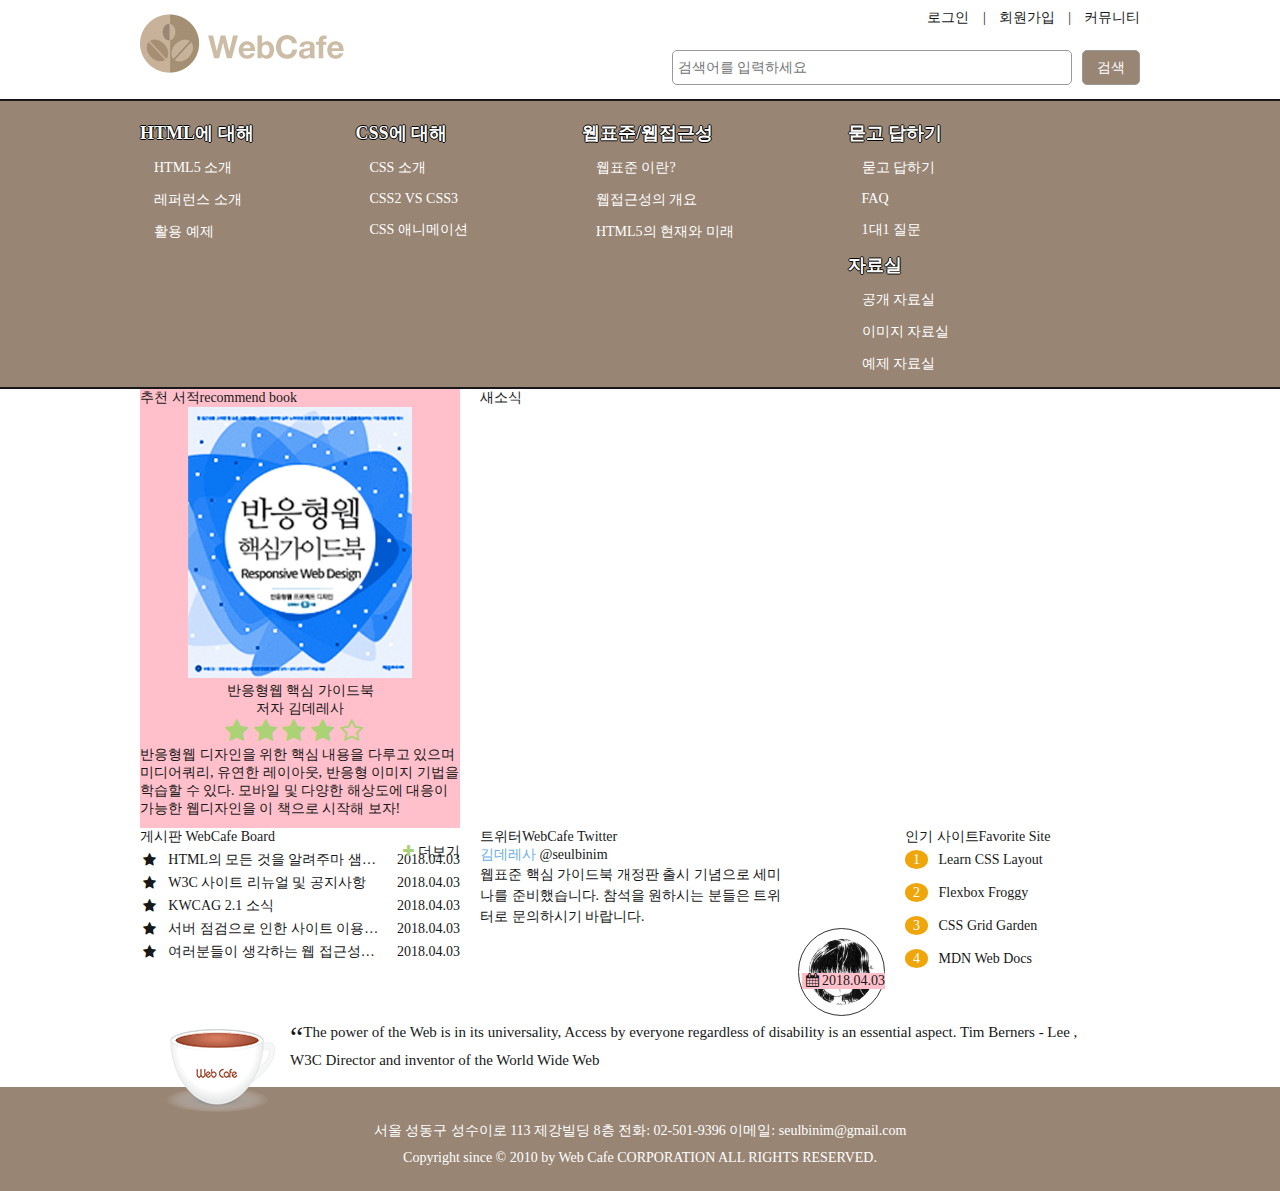
<file: webcafe-aria.html>
<!DOCTYPE html>
<html lang="ko-kr">
<head>
  <meta charset="UTF-8">
  <!-- 타이틀 밑에 캐릭터셋이 있으면 안됨. 타이틀텍스트 깨질 수 있음. 헤드 등장하자마자 인코딩값 나와야함 -->
  <meta name="viewport" content="width=device-width, initial-scale=1.0">
  <!-- 반응형을 위한 요소 -->
  <meta http-equiv="X-UA-Compatible" content="ie=edge">
  <!-- x는 비표준을 뜻함. ie=edge는 현재깔린 익스플로러의 최신버전으로 하라는 말. 특정버전을 강요해야할 때 edge대신 버전을 명시 -->
  <title>웹카페</title>
  <!-- 타이틀은 해당페이지의 핵심키워드로 적용해야 함-->
  <link rel="stylesheet" href="css/webcafe.css">
  <script src="./js/jquery.min.js" defer></script>
  <script src="./js/webcafe.js" defer></script>
</head>
<body>
  <!-- aria코드로 div에 역할부여해보기 -->
  <!-- 비중립적인 것에 역할모델을 주면 안됨. 예를 들어 h1,, div에 role로 button을 주면 키보드 포커싱이 안됨. 치명적 tabindex값을 추가적으로 줘야함-->
  <div class="wrapper">
    <div class="header" role="banner">
      <!-- #을 넣으면 가상링크. empty element <img> but, XHTML에서는 <img />로 사용.좀 더 엄격한 것 -->
      <!-- 이미지 src에 폴더경로를 넣으면 상대경로로 처리됨 -->
      <!-- alt =alternative 이미지 대신 들어갈 대체정보. 스크린 리더에서 어떻게 읽힐지 고려하면서 띄어쓰기 해줘야함. -->
      <h1 class="logo"><a href="#"><img src="images/rwd-logo.png" alt="Web Cafe" class="vt"></a></h1>
      <!-- ul.member>li*3>a[href="#"] -->
      <ul class="member">
        <li><a href="#">로그인</a></li>
        <li><span class="bar" aria-hidden="true">|</span></span><a href="#">회원가입</a></li>
        <li><span class="bar" aria-hidden="true">|</span><a href="#">커뮤니티</a></li>
      </ul>  
      <form action="https://formspree.io/35mmg@naver.com" method="POST" class="search-form">
        <fieldset>
          <legend>검색 폼</legend>
          <label for="search" class="a11y-hidden">검색어</label>
          <input type="search" id="search" name="keyword" required placeholder="검색어를 입력하세요">
          <!-- required는 입력어가 없을 경우에 서버전송을 하지않고 팝업을 띄어줌 -->
          <button class="btn-search" type="submit">검색</button>
        </fieldset>
      </form>
    </div>
    <!-- 여기서 배너는 머릿말이라는 의미정도 -->
    <nav class="navigation">
        <h2>
          <div class="a11y-hidden">메인메뉴</div> 
        </h2>
        <button class="btn-menubar" title="메뉴 열기" aria-label="메뉴 열기">
          <span class="menubar menubar-top"></span>
          <span class="menubar menubar-middle"></span>
          <span class="menubar menubar-bottom"></span>
        </button>
        <ul class="menu clearfix">
            <li class="menu-list">
                <span class="menu-item ">HTML에 대해</span>
                <ul class="sub-menu">
                    <li><a href="#">HTML5 소개</a></li>
                    <li><a href="#">레퍼런스 소개</a></li>
                    <li><a href="#">활용 예제</a></li>
                </ul>
            </li>
            <li class="menu-list">
                <span class="menu-item">CSS에 대해</span>
                <ul class="sub-menu">
                    <li><a href="#">CSS 소개</a></li>
                    <li><a href="#">CSS2 VS CSS3</a></li>
                    <li><a href="#">CSS 애니메이션</a></li>
                </ul>
            </li>
            <li class="menu-list">
                <span class="menu-item">웹표준/웹접근성</span>
                <ul class="sub-menu">
                    <li><a href="#">웹표준 이란?</a></li>
                    <li><a href="#">웹접근성의 개요</a></li>
                    <li><a href="#">HTML5의 현재와 미래</a></li>
                </ul>
            </li>
            <li class="menu-list">
                <span class="menu-item">묻고 답하기</span>
                <ul class="sub-menu">
                    <li><a href="#">묻고 답하기</a></li>
                    <li><a href="#">FAQ</a></li>
                    <li><a href="#">1대1 질문</a></li>
                </ul>
            </li>
            <li class="menu-list">
                <span class="menu-item">자료실</span>
                <ul class="sub-menu">
                    <li><a href="#">공개 자료실</a></li>
                    <li><a href="#">이미지 자료실</a></li>
                    <li><a href="#">예제 자료실</a></li>
                </ul>
            </li>
        </ul>
    </nav>
    <!-- main.main+article.slogan -->
    <main class="main">
      <section class="main-content recommend-book">
        <h2 class="main-content-heading recommend-book-heading">
          추천 서적<span class="en-heading">recommend book</span>
        </h2>
        <div class="responsive-wrap">
          <figure class="recommend-book-cover">
            <img src="./images/book_rwd.jpg" alt="" class="responsive" aria-labelledby="recommend-book-subject">
            <figcaption id="recommend-book-subject">반응형웹 핵심 가이드북</figcaption>
          </figure>
        </div>
        <dl class="recommend-book-detail">
          <dt class="recommend-book-author">저자</dt>
          <dd class="recommend-book-author-name">김데레사</dd>
          <dt class="a11y-hidden">평점</dt>
          <dd class="recommend-book-grade" aria-label="5점 만점에 4점">
            <span aria-hidden="true" class="icon-star"></span>
            <span aria-hidden="true" class="icon-star"></span>
            <span aria-hidden="true" class="icon-star"></span>
            <span aria-hidden="true" class="icon-star"></span>
            <span aria-hidden="true" class="icon-star-empty"></span>
          </dd>
        </dl>
        <p class="recommend-book-summary">
          반응형웹 디자인을 위한 핵심 내용을 다루고 있으며 미디어쿼리, 유연한 레이아웃, 반응형 이미지 기법을 학습할 수 있다. 모바일 및 다양한 해상도에 대응이 가능한 웹디자인을 이 책으로 시작해 보자!
        </p>
      </section>
      <section class="main-content news">새소식</section>
      <section class="board">
          <h2 class="board-heading main-section-heading" id="board">
              <span id="board">게시판</span>
              <span class="en-heading">WebCafe Board</span>
          </h2>
          <ul class="board-list">
              <li class="icon-star">
                  <a href="#">HTML의 모든 것을 알려주마 샘플 활용법</a>
                  <time datetime="2018-04-04T12:34:12">2018.04.03</time>
              </li>
              <li class="icon-star">
                  <a href="#">W3C 사이트 리뉴얼 및 공지사항</a>
                  <time datetime="2018-04-04T12:34:12">2018.04.03</time>
              </li>
              <li class="icon-star">
                  <a href="#">KWCAG 2.1 소식</a>
                  <time datetime="2018-04-04T12:34:12">2018.04.03</time>
              </li>
              <li class="icon-star">
                  <a href="#">서버 점검으로 인한 사이트 이용안내 입니다.</a>
                  <time datetime="2018-04-04T12:34:12">2018.04.03</time>
              </li>
              <li class="icon-star">
                  <a href="#">여러분들이 생각하는 웹 접근성에 대해 이야기를 나누어 봅시다.</a>
                  <time datetime="2018-04-04T12:34:12">2018.04.03</time>
              </li>
          </ul>
          <a href="#" class="board-more icon-plus" aria-labelledby="board">더보기</a>
      </section>
      <section class="main-content favorite-site">
          <h2 class="favorite-site-heading main-section-heading">
              인기 사이트<span class="en-heading">Favorite Site</span>
          </h2>
          <ol class="favorite-site-list">
              <li>
              <a href="http://ko.learnlayout.com/" target="_blank">Learn CSS Layout</a>
              </li>
              <li>
              <a href="http://flexboxfroggy.com/" target="_blank">Flexbox Froggy</a>
              </li>
              <li>
              <a href="http://cssgridgarden.com/" target="_blank">CSS Grid Garden</a>
              </li>
              <li>
              <a href="https://developer.mozilla.org/ko/" target="_blank">MDN Web Docs</a>
              </li>
          </ol>
      </section>
      <article class="main-content twitter">
          <h2 class="twitter-heading main-section-heading">
              트위터<span class="en-heading">WebCafe Twitter</span>
          </h2>
          <dl class="twitter-user-info">
              <dt class="a11y-hidden">사용자 이름</dt>
              <dd class="twitter-user-name">김데레사</dd>
              <dt class="a11y-hidden">사용자 아이디</dt>
              <dd class="twitter-user-id">
                  <a href="http://twitter.com/seulbinim">@seulbinim</a>
              </dd>
          </dl>
          <figure class="twitter-profile">
              <img src="images/seulbinim.jpg" alt="" class="twitter-thumbnail responsive">
              <figcaption class="a11y-hidden">사용자 프로필</figcaption>
          </figure>
          <p class="twitter-summary">
              웹표준 핵심 가이드북 개정판 출시 기념으로 세미나를 준비했습니다. 참석을 원하시는 분들은 트위터로 문의하시기 바랍니다.
          </p>
          <time class="twitter-date icon-calendar" datetime="2018-04-03T16:09:28">2018.04.03</time>
      </article>
    </main>
    <article class="slogan">
        <h2 class="slogan-heading" title="웹카페에서 웹표준을">
            슬로건
        </h2>
        <p class="slogan-content">
            <q cite="http://w3.org/WAI">The power of the Web is in its universality, Access by everyone regardless of disability is an essential aspect.</q>
            Tim Berners - Lee , W3C Director and inventor of the World Wide Web
        </p>
        <footer class="a11y-hidden">
            출처 : W3C - Web Accessibility Initiative 
        </footer>
    </article>
    <!-- div.footer-bg>footer.footer -->
    <footer class="footer">
        <address class="address">
            <span>서울 성동구 성수이로 113 제강빌딩 8층</span>
            <span>전화: <a href="tel:025019396">02-501-9396</a></span>
            <span>이메일: <a href="mailto:seulbinim@gmail.com?subject=문의사항">seulbinim@gmail.com</a></span>
        </address>
        <small class="copyright">
            Copyright since &copy; 2010 by Web Cafe CORPORATION ALL RIGHTS RESERVED.
        </small>
    </footer>

    <!-- 아리아방식 -->
    <!-- <div class="nav" role="navigation">네비게이션</div>
    <div class="main" role="main">메인</div>
    <div class="slogan" role="article">슬로건</div>
    <div class="footer-bg">
      <div class="footer" role="contentinfo">푸터</div>
    </div> -->
  </div>
</body>
</html>
</file>
<file: css/webcafe.css>
@charset "utf-8";
@import url('https://spoqa.github.io/spoqa-han-sans/css/SpoqaHanSans-kr.css');
/* @ = at sign rule = css에서 무언가를 선언하는 것 */
@import url(./normalize.css);
@import url(./reset.css);
/* 경로 .은 현재경로를 말함 */
/* 실무에서는 reset.css잘 안씀. normalize를 배경으로 사용할 것. 이유는 캐스캐이딩. 코드땜에 무거워짐 */
@import url('./fonts.css');

/* 기본스타일 - 글꼴(웹폰트),링크,색상(전경,배경) */
*, *::before, *::after{
  box-sizing: border-box;
  /* 전체 보더박스로 바꾸면 박스마진, 패딩을 신경쓰지않아도 내부에서 쉽게 auto로 처리됨 */
}
html{
  font-size: 10px;
  /* fnz */
}
body{
  font-family: 'Spoqa Han Sans','sans-serif';
  font-weight: 400;
  font-size: 1.4rem;
  color: #181818;
  background: #fff;
}
a{
  color: inherit;
  /* inherit:상위속성을 상속받게 함 */
  text-decoration: none;
}
/* a:link{
  color: green;
}
a:visited{
  color: grey;
}
a:hover, a:focus{
  color: red;
} */


/* 공통 스타일 */
legend, .a11y-hidden{
  position: absolute;
  background: blue;
  width: 1px;
  height: 1px;
  overflow: hidden;
  clip: rect(0,0,0,0);
  margin: -1px; 
  /* 숨김컨텐츠 만들때 응용하기 */

  /* top: -9999em; ->스크린리더시 해당부분에 위치가 가면 원치않는 스크롤이 일어나는 문제 */
  /* display:none은 스크린리더기가 읽을 수 없다 */
}
.responsive-wrap{
  /* background-color: skyblue; */
  display: grid;
  /* grid-template-columns: 50%;
  justify-content: center; */
}
.responsive{
  max-width: 100%;
  /* 본인의 원본크기보다 커질 수 없게 max-width 사용*/
  height: auto;
}
/* 공통 추천 서적 */
.recommend-book-cover{
  /* background-color: red; */
  justify-self: center;
  text-align: center;
}
.recommend-book-detail{
  text-align: center;
  /* background: tomato; */
}
.recommend-book-author, .recommend-book-author-name{
  display: inline;
}
.recommend-book-grade{
  font-size: 2.5rem;
}
.recommend-book-grade [class^="icon"]{
  /* background: yellow; */
  margin-left: -0.5em;
  color: #abd375;
  /* letter-spacing: -10px; */
}
/* [class^="icon"] 속성 선택자 클래스가 아이콘으로 시작하는 것들 선택*/
/* 공통 게시판 */
.board{
  /* background-color: yellow; */
  position: relative;
}
.board-list{
  /* background-color: pink; */
}
.board-list li{
  /* background-color: skyblue; */
  display: flex;
  justify-content: space-between;
  align-items: center;
  margin: 5px 0;
}
.board-list li::before{
  /* background-color: lime; */
}
.board-list a{
  /* background-color: orange; */
  /* display: inline-block; */
  width: calc(100% - 100px);
  /* 계산함수 쓸때는 꼭 띄워야 됨 */
  white-space: nowrap;
  overflow: hidden;
  text-overflow: ellipsis;
}
.board-list time{
  /* background-color: silver; */
}
.board-more{
  position: absolute;
  right: 0;
}
.board-more::before{
  color: #abd375;
}
/* 공통 인기사이트 */
.favorite-site-list{
  /* background-color: yellow; */
  /* overflow:hidden; */
  /* ol의 숫자를 없앨 수 있다.but, 스크린리더가 읽을 수 있음 */
  list-style: none;
  counter-reset: 0;
}
.favorite-site-list li{
  counter-increment: number;
  line-height: 2;
  margin-bottom: 5px;
}
.favorite-site-list li::before{
  content: counter(number);
  color: #fff;
  background-color: #eea60a;
  padding: 2px 8px;
  border-radius: 50%;
  margin-right: 0.5em;
  /* content: attr() */
}
/* .favorite-site-list li:nth-child(1)::before{
  content: "1";
} */
/* 이렇게하면 하나씩 다 적어줘야하니까 counter함수를 사용하면 자동넘버링 가능함 */

/* 공통 트위터 */
.twitter{
  /* background-color: yellow; */
  position: relative;
  padding-right: 25%;
}
.twitter-user-name{
  color: #6aaee6;
}
.twitter-user-name, .twitter-user-id{
  display: inline-block;
}
.twitter-user-info{
  /* background-color: pink; */
}
.twitter-profile{
  /* background-color: lime; */
  position: absolute;
  width: 25%;
  /* top: 100px; */
  right: 0;
  padding-left: 1em;
  text-align: right;
}
.twitter-profile img{
  border-radius: 50%;
  border: 1px solid #333;
  padding: 10px;
}
.twitter-summary{
  line-height: 1.5;
  /* min-height: 145px; */
}
.twitter-date{
  background-color: pink;
  /* display: block; */
  /* text-align: right; */
  position: absolute;
  right: 0;
  bottom: 0;
}
/* 공통 푸터 */
.footer{
  background-color: #988574;
  padding: 25px 20px;
  color: #fff;
}
.address, .copyright{
  margin: 10px 0;
}


/* Small 디바이스 스타일 */
@media screen and (max-width: 319px){
  .header{
    background: #38302E;
    color: #fff;
    padding: 1em 1em;
  }
  .member{
    margin: 1em;
    /* list-style: disc; */
  }
  input[type="search"]{
    border: 1px solid #aaa;
    border-radius: 5px;
    height: 30px;
    width: calc(100% - 30px - 1em);
    /* 연산기호 사이에는 앞뒤에 공백을 줘야함 */
    padding: 2px 2px 2px 10px;
    font-size: 1.4rem;
    margin-right: 0.5em;
  }
  .btn-search{
    position: relative;
    width: 30px;
    height: 30px;
    border: 0;
    padding: 0;
    background: transparent;
    font-size: 1.4rem;
  }
  .btn-search::after{
    position: absolute;
    top: 0;
    left: 0;
    content:'';
    background: url(./images/btn_search.png) no-repeat;
    background-size: 100%;
    width: 100%;
    height: 100%;
    /* 가상으로 만들땐 무조건 content 써야함 */
    /* before, after로 만든 상자는 inline임 */
    /* position:absolute되는 순간 block으로 변경됨 */
    cursor: pointer;
    /* 버튼, 링크에는 손가락모양 보이게 */
  }
}


/* 모바일 스타일 */
@media screen and (min-width: 320px) and (max-width: 990px){
  /* 모바일 헤더 */
  .header{
    background: #38302E;
    color: #fff;
    display: flex;
    /* flex-direction: row; */
    flex-wrap: wrap; 
    /* 줄바꿈 허용 */
  }
  .logo, .member, .search-form{
    width: 100%;
    padding-left: 20px;
    padding-right: 20px;
  }
  /* 모바일 멤버링크 */
  .member{
    background: #988574;
    order: -1;
    padding-top: 0.5em;
    padding-bottom: 0.5em;
    /* 키보드 포커스가 짤리지않도록 하기위해 멤버와 앵커에 따로 패딩을 준다 */
    display: flex;
    flex-direction: row;
    justify-content: flex-end;
  }
  .member a{
    display: inline-block;
    /* 모양은 인라인 성격은 블록 */
    padding: 0.5em 1em;
    margin-right: -1em;
  }
  .member a:hover, .member a:focus{
    color: yellow;
  }
  /* 모바일 로고 */
  .logo{
    margin-top: 1em;
    margin-bottom: 1em;
  }
  .vt{
    vertical-align: top;
    /* 자주 사용하는 방식을 클래스로 지정해놓고 사용  */
  }
  .search-form{
    /* background: yellow; */
    padding-top: 1em; 
    padding-bottom: 1em; 
  }
  .search-form fieldset{
    font-size: 0;
  }
  input[type="search"]{
    border: 1px solid #aaa;
    border-radius: 5px;
    height: 30px;
    width: calc(100% - 30px - 1em);
    /* 연산기호 사이에는 앞뒤에 공백을 줘야함 */
    padding: 2px 2px 2px 10px;
    font-size: 1.4rem;
    margin-right: 1em;
  }
  .btn-search{
    position: relative;
    width: 30px;
    height: 30px;
    border: 0;
    padding: 0;
    background: transparent;
    font-size: 1.4rem;
  }
  .btn-search::after{
    position: absolute;
    top: 0;
    left: 0;
    content:'';
    background: url(./images/btn_search.png) no-repeat;
    background-size: 100%;
    width: 100%;
    height: 100%;
    /* 가상으로 만들땐 무조건 content 써야함 */
    /* before, after로 만든 상자는 inline임 */
    /* position:absolute되는 순간 block으로 변경됨 */
    cursor: pointer;
    /* 버튼, 링크에는 손가락모양 보이게 */
  }
  .member .bar{
    display: none;
    /* 화면에서도 안보이고, 스크린리더도 읽지않고, 영역도 차지하지않음 */
  }
  /* 모바일 내비게이션 */
  .navigation{
    background-color: blue;
  }
  /* 모바일 메뉴 제어 버튼 */
  .btn-menubar{
    background-color: transparent;
    /* 버튼은 기본적으로 배경색을 지니고 있기때문에 투명으로 적용해줘야함 */
    width: 30px;
    height: 30px;
    border: 0;
    padding: 0;
    position: absolute;
    top: 7rem;
    right: 20px;
  }
  .is-act .btn-menubar{
    overflow: hidden;
  }
  .menubar{
    position: absolute;
    background-color: #fff;
    width: 100%;
    height: 26%;
    left: 0;
    transition: all 0.4s;

    /* 일반적 애니메이션 속도 보통0.4s  빠름0.2s  느림0.6s */

    /* transition-property: transform, background, top;
    transition-duration: 500ms, 1000ms, 500ms;
    transition-delay: 0s, 500ms, 1000ms;
    transition-timing-function: ease-in-out; */
  }
  .is-act .menubar{
    /* background-color: red; */
  }
  .menubar-top{
    top:0;
  }
  .is-act .menubar-top{
    top: 50%;
    transform: translateY(-50%) rotate(45deg);
  }
  .menubar-middle{
    top: 50%;
    transform: translateY(-50%);
  }
  .is-act .menubar-middle{
    transform: translate(-100%,-50%);
  }
  .menubar-bottom{
    top: 100%;
    transform: translateY(-100%);
  }
  .is-act .menubar-bottom{
    top: 50%;
    transform: translateY(-50%) rotate(-45deg);
  }
  /* 모바일 메인 메뉴 */
  .menu{
    background-color: rgba(0,0,0,0.85);
    color: #fff;
    position: fixed;
    top:0;
    left:0;
    width: 70vw;
    height: 100vh;
    transform: translateX(-100%);
    transition: all 0.2s;
    /* 열고 닫히는 것 모두에 트랜지션 적용되야하므로 .menu에 지정해야함 */
    padding: 1.5em;
  }
  .is-act .menu{
    transform: translateX(0);
  }
  .menu-item{
    /* background-color: blue; */
    margin: 1em 0;
    display: block;
    cursor: pointer;
  }
  .sub-menu{
    /* background-color: orange; */
    display: none;
    margin-left: 2em;
    list-style: circle;
  }
  .sub-menu li{
    margin-bottom: 0.5em;
  }
  .menu-act .sub-menu{
    display: block;
  }
  /* 모바일 메인 컨텐츠 */
  .main{
    padding: 0 20px;
  }
  /* 모바일 추천 서적 */
  .recommend-book-cover{
    width: 50%;
  }
  /* 모바일 게시판 */
  .board-more{
    top: 0;
  }
  /* 모바일 트위터 */
  .twitter-profile{
    top: 0;
  }
  .twitter-summary{
    padding-bottom: 20px;
  }
  /* 모바일 슬로건 */
  .slogan{
    padding: 15px 20px;
    line-height: 1.5;
  }
  .slogan-heading{
    display: none;
    /* 화면에도 안보이고 읽을수도 없는 객체가 되는것 */
  }
  /* 모바일 푸터 */
  .address span{
    display: block;
  }
}

/* 데스크탑 스타일 */
@media screen and (min-width: 1000px){
  /* 데스크탑 레이아웃 */
  .header, .menu, .main, .slogan{
    width: 1000px;
    /* margin: 0 auto; */
    margin-left: auto;
    margin-right: auto;
  }
  /* 데스크탑 헤더 */
  .header{
    position: relative;
  }
  /* 데스크탑 로고 */
  .logo{
    position: absolute;
    left: 0;
    top: 50%;
    margin-top: -29px;
    /* transform: translateY(-50%); */
  }
  /* 데스크탑 멤버링크 */
  .member{
    /* background-color: pink; */
    text-align: right;
    padding: 2px 0;
    /* 멤버에도 패딩주는 이유는 키보드 포커스 안짤리게 하기 위해서 */
    position: relative;
    left: 10px;
  }
  .member li, .member a{
    /* background-color: orange; */
    display: inline-block;
  }
  /* .member li:nth-child(n+2)::before{
    content: "|";
  } */
  /* 가상선택자도 스크린리더가 읽음.. */

  .member a{
    /* background-color: orange; */
    padding: 0.5em 10px;
    /* inline인경우 상자의 경우보다 글자크기에 맞춰서 크기가 맞춰짐 */
    /* 접근성가이드 때문. 링크영역을 클릭용이하게 넓게 만들어줄 것! 44px규칙 */

    /* outline: 0; */
    /* 키보드 포커싱 싫을경우 아웃라인 0 넣으면됨. 하지만 사용성에 좋지않으므로 비추. */
    /* a:focus에 컬러변화를 두는 등 추가적 장치가 필요함 */
    margin-left: 3px;
  }
  /* 데스크탑 검색폼 */
  .search-form{
    /* background-color:lime; */
    text-align: right;
    margin: 1em 0;
  }
  .search-form input[type="search"]{
    /* background-color: skyblue; */
    width: 400px;
    height: 35px;
    border: 1px solid #999;
    padding: 1px 1px 1px 5px;
    border-radius: 5px;
    margin-right: 0.5em;
  }
  .btn-search{
    height: 35px;
    border: 1px solid #999;
    padding: 1px 1em;
    background-color: #988574;
    color: #fff;
    border-radius: 5px;
    /* transition: border-radius 600ms;  */
    /* 600ms 밀리세컨 */
  }
  /* .btn-search:hover, .btn-search:focus{
    border-radius: 0px 5px 0px 5px;
  } */
  /* 데스크탑 네비게이션 */
  .navigation{
    background-color: #988574;
    /* box-shadow: 0 -2px 5px 0 #000, 0 2px 5px 0 #000; */
    /* offset x, y, blur, spray radius, color 5가지 순서 */
    /* shadow의 경우 border와 달리 전체 크기에 반영되지 않음 */
    border-top: 2px solid #181818;
    border-bottom: 2px solid #181818;
  }
  .btn-menubar{
    display: none;

  }
  .menu{
    /* background-color: yellow; */
    margin-top: 20px;
    /* margin-bottom: 20px; */
    /* overflow: hidden; */
    /* float로 인해 잃은 높이값을 다시 읽어주는 역할.  */
    color: #fff;
  }
  .clearfix::after{
    content:"";
    background-color: orange;
    display: block;
    clear:both;
    /* 클리어는 무조건 블록상태여야함 */
  }
  .menu-list{
    float: left;
    /* width: 200px; */
  }
  .menu-list:nth-child(n+2){
    margin-left: 100px;
  }
  .menu-item{
    font-size: 1.8rem;
    font-weight: 700;
    text-shadow: 0 1px 0 #000, 1px 0 0 #000, 0 -1px 0 #000, -1px 0 0 #000;
  }
  .sub-menu{
    margin: 1em;
  }
  .sub-menu li{
    margin-bottom: 1em;
  }
  /* 데스크탑 메인콘텐츠 */
  .main{
    /* background-color: yellow; */
    min-height: 600px;
    display: grid;
    grid-template-columns: repeat(12,65px);
    /* ie의 경우 65px를 12개 적어줘야함...repeat함수를 지원안해서 */
    grid-template-rows: auto auto;
    /* grid-column-gap: 20px; */
    grid-template-areas: "book book book book news news news news news news news news"
                         "board board board board twitter twitter twitter twitter twitter favorite favorite favorite";
                         /* 셀 하나를 비우고 싶을땐 .을 찍으면 됨 */
    /* justify-items: stretch;
    align-items: stretch;*/
    justify-content: space-between;
    align-content: stretch;
  }
  /* .main-content{
    height: 200px;
  } */
  /* 추천 서적 */
  .recommend-book{
    /* grid-column-start: 1;
    grid-column-end: 5; */
    /* grid-column: 1/5; */
    /* grid-area: 1/1/2/5; */
    grid-area: book;
    background-color: pink;
  }
  /* 새소식 */
  .news{
    /* grid-column-start: 5;
    grid-column-end: 13; */
    /* grid-column: 5/13; */
    /* grid-area:2/5/3/13; */
    grid-area: news;
    /* background-color: gray; */
  }
  /* 게시판 */
  .board{
    /* grid-column-start: 1;
    grid-column-end: 5; */
    /* grid-column: 1/5; */
    /* grid-area: 2/1/3/5; */
    grid-area: board;
    /* background-color: green; */
  }
  /* 인기 사이트 */
  .favorite-site{
    /* grid-column-start: 10;
    grid-column-end: 13; */
    /* grid-column: 10/13; */
    /* grid-area: 1/10/2/13; */
    grid-area: favorite;
    /* background-color: powderblue; */
  }
  /* 트위터 */
  .twitter{
    /* grid-column-start: 5;
    grid-column-end: 10;
    grid-row-start: 2;
    grid-row-end: 3; */
    /* grid-column: 5/10;
    grid-row: 2/3; */
    /* grid-area: 1/5/2/10; */
    grid-area: twitter;
    /* background-color: orange; */
  }
  /* 데스크탑 추천 서적 */
  .recommend-book-cover{
    width: 70%;
  }
  /* 데스크탑 게시판 */
  .board-more{
    top: 15px;
  }
  /* 데스크탑 트위터 */
  .twitter-profile{
    top: 100px;
  }
  /* 데스크탑 슬로건 */
  .slogan{
    /* background-color: orange; */
    padding: 15px 50px 15px 150px;
    position: relative;
  }
  .slogan-heading{
    width: 110px;
    height: 83px;
    display: flex;
    justify-content: center;
    align-items: center;
    /* flex 컨테이너 안에 텍스트만 있을 경우 텍스트가 자동으로 flex아이템이됨 */
    position: absolute;
    bottom: -25px;
    left: 25px;
  }
  .slogan-heading::after{
    content:"";
    position: absolute;
    top: 0;
    left: 0;
    width: 100%;
    height: 100%;
    background: url('images/coffee.png') no-repeat;
  }
  .slogan-content{
    line-height: 1.5;
    font-size: 1.5rem;
  }
  .slogan-content q::before{
    font-size: 3rem;
    position: relative;
    top: 10px;
  }
  .slogan-content q::after{
    content:"";
  }
  /* 데스크탑 푸터 */
  .footer{
    text-align: center;
  }
}
</file>
